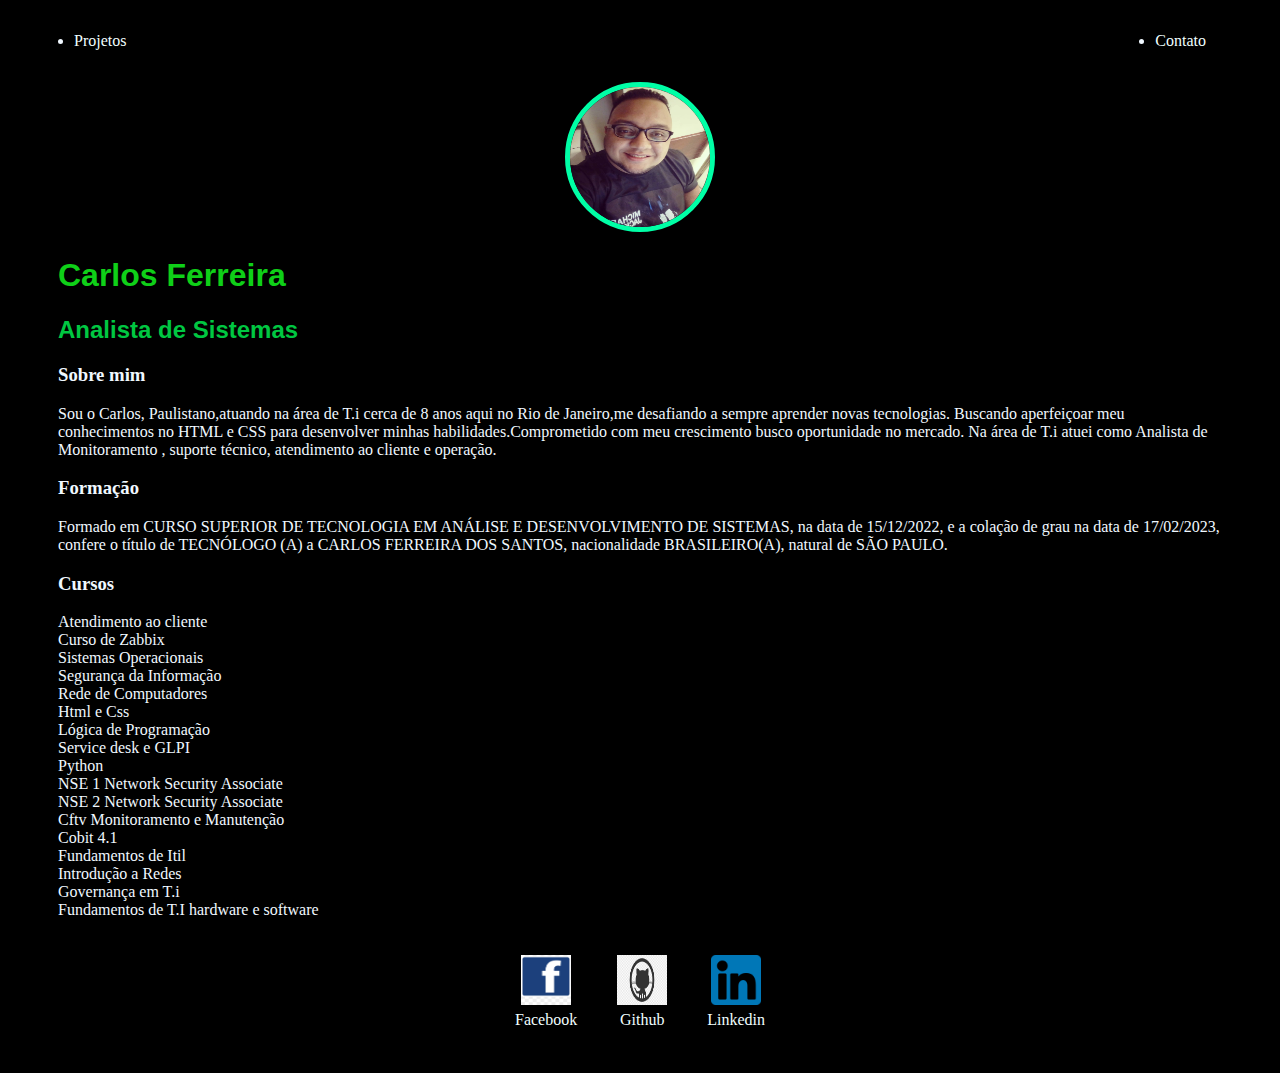
<file: index.html>
<!DOCTYPE html>
<html lang="pt">
<head>
    <meta charset="UTF-8">
    <meta name="viewport" content="width=device-width, initial-scale=1.0">
    <meta http-equiv="X-U-Compatible" content="IE=edge">

    <link rel="stylesheet" href="perfil.css">

    <title>Perfil</title>
</head>
<body>
    <div class="container">
    <nav>
        <ul>
            
            <li>
                <a href="projetos.html"> Projetos </a> 
             </li>

             <li>
                <a href="contato.html"> Contato</a> 
             </li>
             </ul>
             </nav>

             <header>
                <div class="center">
                    
                    <img src="./carlos.jpg">
                </div>
                <h1>Carlos Ferreira</h1>
                <h2>Analista de Sistemas</h2>
            </header>

            <main>
             <section>
                <h3>Sobre mim</h3>
                <p>Sou o Carlos, Paulistano,atuando na área de T.i cerca de 8 anos aqui no Rio de Janeiro,me desafiando a sempre aprender novas tecnologias.                 Buscando aperfeiçoar meu conhecimentos no HTML e CSS para desenvolver  minhas habilidades.Comprometido com meu crescimento busco oportunidade no mercado.
                    Na área de T.i atuei como Analista de Monitoramento , suporte técnico, atendimento ao cliente e operação.
                     
                </p>
             </section>

             <section>
                <h3>Formação</h3>
                <p>Formado em CURSO SUPERIOR DE TECNOLOGIA EM ANÁLISE E DESENVOLVIMENTO DE
                    SISTEMAS, na data de 15/12/2022, e a colação de grau na data de 17/02/2023, confere o título de
                    TECNÓLOGO (A) a CARLOS FERREIRA DOS SANTOS, nacionalidade BRASILEIRO(A), natural de
                    SÃO PAULO.

                  
                </p>
             </section>

             <section>
                <h3>Cursos</h3>
                <p>Atendimento ao cliente<br>
                 Curso de Zabbix<br>Sistemas Operacionais<br>Segurança da Informação<br>Rede de Computadores<br>
                 Html e Css<br>Lógica de Programação<br>Service desk e GLPI<br>Python<br>  NSE 1 Network Security Associate<br>
                 NSE 2 Network Security Associate<br>Cftv Monitoramento e Manutenção<br>Cobit 4.1<br>Fundamentos de  Itil<br>Introdução a Redes<br>Governança em T.i<br>Fundamentos de T.I hardware e software<br>


                </p>
             </section>
         </main>

         <footer> 
            <a href="https://www.facebook.com/carlos.amigodoespiritosanto/" target="_blank" rel="noopener noreferrer">
                <img src="./face.png";>
                <p>Facebook</p>
            </a>

            <a href="https://github.com/carloscfd" target="_blank" rel="noopener noreferrer">
                <img src="./github.png";>
                <p>Github</p>
            </a>

            <a href="https://www.linkedin.com/in/carlos-ferreira-1391a3187?lipi=urn%3Ali%3Apage%3Ad_flagship3_profile_view_base_contact_details%3BU5YxLQAeQkSvyqIKw1OnHQ%3D%3D" target="_blank" rel="noopener noreferrer">
                <img src="./linkedin.png";>
                <p>Linkedin</p>
            </a>
         </footer>
        </div>
</body>
</html>
</file>
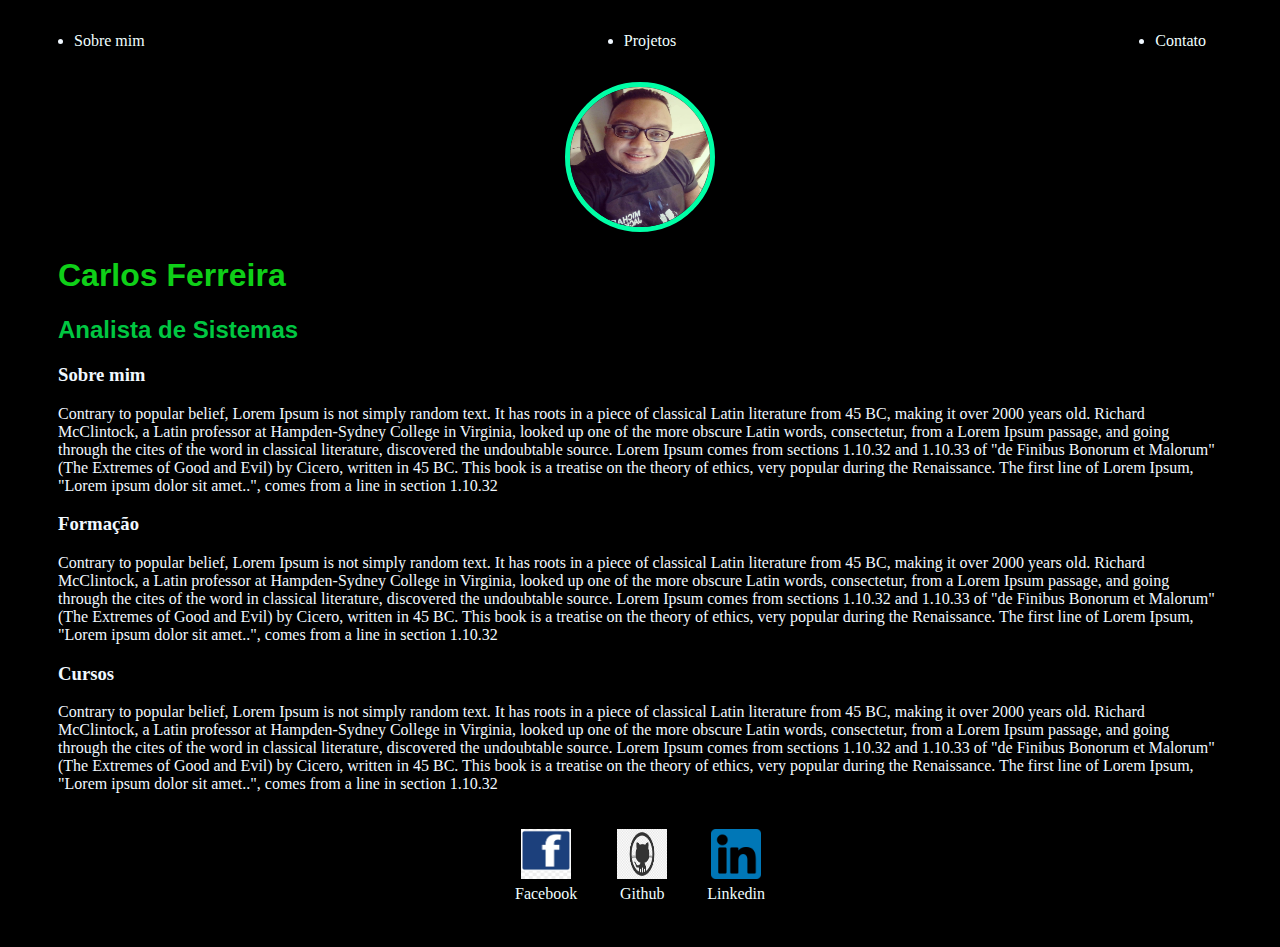
<file: perfil.html>
<!DOCTYPE html>
<html lang="pt">
<head>
    <meta charset="UTF-8">
    <meta name="viewport" content="width=device-width, initial-scale=1.0">
    <meta http-equiv="X-U-Compatible" content="IE=edge">

    <link rel="stylesheet" href="perfil.css">

    <title>Perfil</title>
</head>
<body>
    <div class="container">
    <nav>
        <ul>
            <li>
               <a href="perfil.html"> Sobre mim </a> 
            </li>
             
            <li>
                <a href="projetos.html"> Projetos </a> 
             </li>

             <li>
                <a href="contato.html"> Contato</a> 
             </li>
             </ul>
             </nav>

             <header>
                <div class="center">
                    
                    <img src="./carlos.jpg">
                </div>
                <h1>Carlos Ferreira</h1>
                <h2>Analista de Sistemas</h2>
            </header>

            <main>
             <section>
                <h3>Sobre mim</h3>
                <p>Contrary to popular belief, Lorem Ipsum is not simply random text. 
                It has roots in a piece of classical Latin literature from 45 BC, making it over 2000 years old. 
                Richard McClintock, a Latin professor at Hampden-Sydney College in Virginia, looked up one of the more obscure Latin words, consectetur, from a Lorem Ipsum passage, and going through the cites of the word in classical literature, discovered the undoubtable source.
                 Lorem Ipsum comes from sections 1.10.32 and 1.10.33 of "de Finibus Bonorum et Malorum" 
                 (The Extremes of Good and Evil) by Cicero, written in 45 BC. 
                 This book is a treatise on the theory of ethics, very popular during the Renaissance. The first line of Lorem Ipsum, "Lorem ipsum dolor sit amet..", comes from a line in section 1.10.32 
                </p>
             </section>

             <section>
                <h3>Formação</h3>
                <p>Contrary to popular belief, Lorem Ipsum is not simply random text. 
                It has roots in a piece of classical Latin literature from 45 BC, making it over 2000 years old. 
                Richard McClintock, a Latin professor at Hampden-Sydney College in Virginia, looked up one of the more obscure Latin words, consectetur, from a Lorem Ipsum passage, and going through the cites of the word in classical literature, discovered the undoubtable source.
                 Lorem Ipsum comes from sections 1.10.32 and 1.10.33 of "de Finibus Bonorum et Malorum" 
                 (The Extremes of Good and Evil) by Cicero, written in 45 BC. 
                 This book is a treatise on the theory of ethics, very popular during the Renaissance. The first line of Lorem Ipsum, "Lorem ipsum dolor sit amet..", comes from a line in section 1.10.32 
                </p>
             </section>

             <section>
                <h3>Cursos</h3>
                <p>Contrary to popular belief, Lorem Ipsum is not simply random text. 
                It has roots in a piece of classical Latin literature from 45 BC, making it over 2000 years old. 
                Richard McClintock, a Latin professor at Hampden-Sydney College in Virginia, looked up one of the more obscure Latin words, consectetur, from a Lorem Ipsum passage, and going through the cites of the word in classical literature, discovered the undoubtable source.
                 Lorem Ipsum comes from sections 1.10.32 and 1.10.33 of "de Finibus Bonorum et Malorum" 
                 (The Extremes of Good and Evil) by Cicero, written in 45 BC. 
                 This book is a treatise on the theory of ethics, very popular during the Renaissance. The first line of Lorem Ipsum, "Lorem ipsum dolor sit amet..", comes from a line in section 1.10.32 
                </p>
             </section>
         </main>

         <footer> 
            <a href="https://www.facebook.com/carlos.amigodoespiritosanto/" target="_blank" rel="noopener noreferrer">
                <img src="./face.png";>
                <p>Facebook</p>
            </a>

            <a href="https://github.com/carloscfd" target="_blank" rel="noopener noreferrer">
                <img src="./github.png";>
                <p>Github</p>
            </a>

            <a href="https://www.linkedin.com/in/carlos-ferreira-1391a3187?lipi=urn%3Ali%3Apage%3Ad_flagship3_profile_view_base_contact_details%3BU5YxLQAeQkSvyqIKw1OnHQ%3D%3D" target="_blank" rel="noopener noreferrer">
                <img src="./linkedin.png";>
                <p>Linkedin</p>
            </a>
         </footer>
        </div>
</body>
</html>
</file>
<file: perfil.css>
body{
color:aliceblue;
background-color: black;


}
a{color:azure;
    
text-decoration: none;

}

.center{
text-align: center;
}

ul{
    display: flex;
  justify-content: space-between;
  align-items: center;
  padding: 16px;

}
 header img {
width:140px;
height: 140px;
border-radius: 50%;
border: 5px solid rgb(0, 255, 166);
}
h1{
    color:rgb(15, 208, 24);
    
    font-family: Arial, Helvetica, sans-serif;
}
h2{
    color:rgba(0, 255, 85, 0.792);
 
    font-family: 'Franklin Gothic Medium', 'Arial Narrow', Arial, sans-serif;
}

footer img {
    width: 50px;
    height: 50px;

}
footer{
display: flex;
justify-content: center;
}
footer a{
    margin:20px;
    
    text-align:center;
}
footer p{
    margin-top: 2px;
}
.container{
 padding:0px 50px;
}

nav a:hover{
   color:orange 
}
</file>
